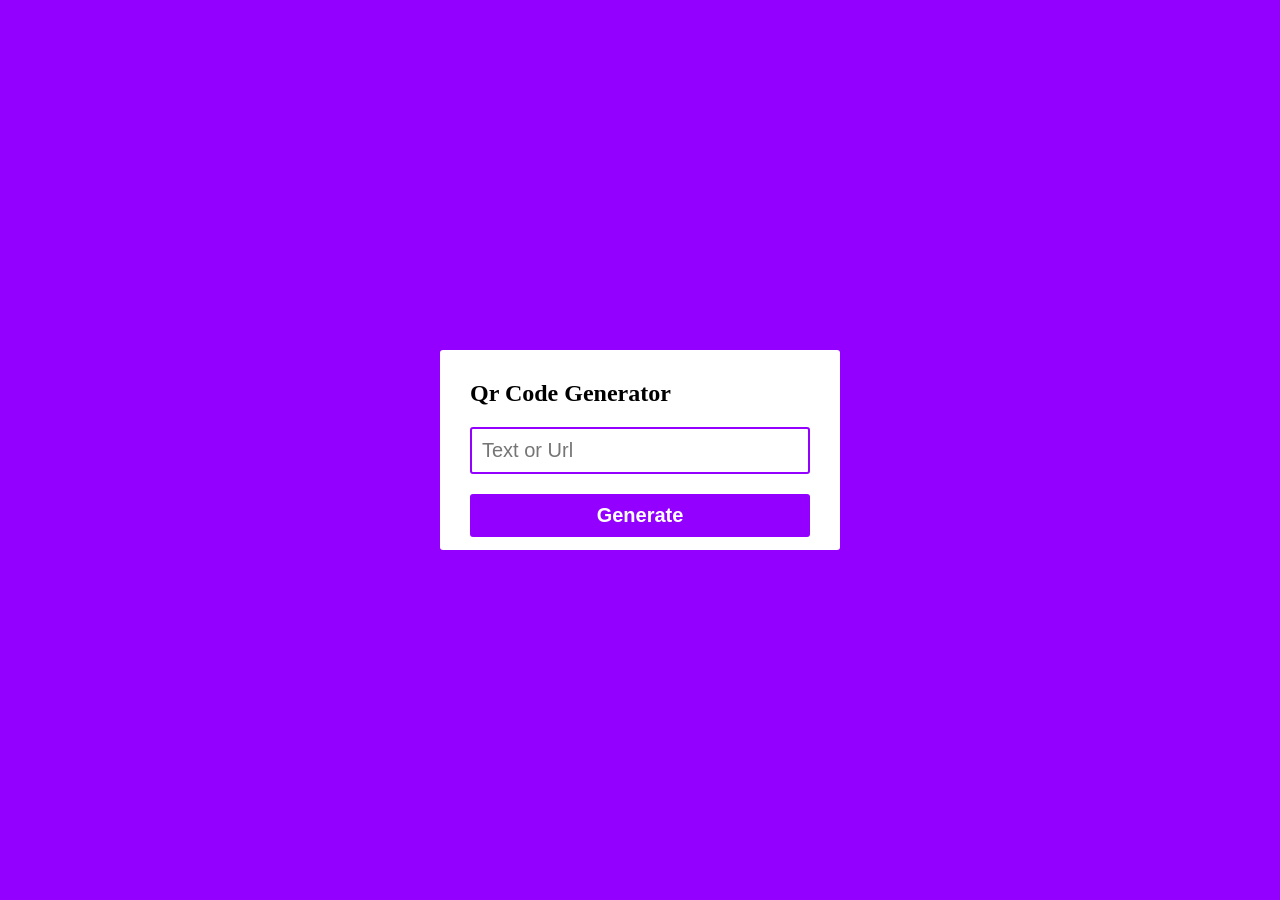
<file: index.html>
<!DOCTYPE html>
<html lang="en">
<head>
  <meta charset="UTF-8">
  <meta http-equiv="X-UA-Compatible" content="IE=edge">
  <meta name="viewport" content="width=device-width, initial-scale=1.0">
  <title>QR code generator</title>
  <link rel="stylesheet" href="web.css">
</head>
<body>

<main>
  <h2>Qr Code Generator</h2>
  <input id="input" type="text" placeholder="Text or Url">
  <button onclick="generateQrCode()" id="generateBtn">Generate</button>
  <div class="qrbox">
    <img id="img" src="demo.png">
  </div>
  <button onclick="download()">Download</button>
</main>
  <script src="web.js"></script>
</body>
</body>
</html>
</file>
<file: web.css>
*{
  padding: 0;
  margin: 0;
  box-sizing: border-box;
}

:root{
  --primary-color: #9400ff;
  --radius: 3px;
}

body{
  display: grid;
  place-items: center;
  min-height: 100vh;
  background-color: var(--primary-color);
}
main{
  width: 90%;
  max-width: 400px;
  height: 200px;
  background-color: #fff;
  border-radius: var(--radius);
  display: flex;
  flex-direction: column;
  gap: 20px;
  padding: 30px;
  overflow: hidden;
  transition: .2s;
}
.show{
  height:480px;
}

input{
  padding: 10px;
  font-size: 20px;
  border: 2px solid var(--primary-color);
  border-radius: var(--radius);
}

button{
  padding: 10px;
  font-size: 20px;
  background-color: var(--primary-color);
  border: none;
  border-radius: var(--radius);
  color:white;
  font-weight: bold;
}

.qrbox{
  text-align: center;
  padding: 10px;
  border-radius: var(--radius);
  border: 2px solid var(--primary-color);
}
</file>
